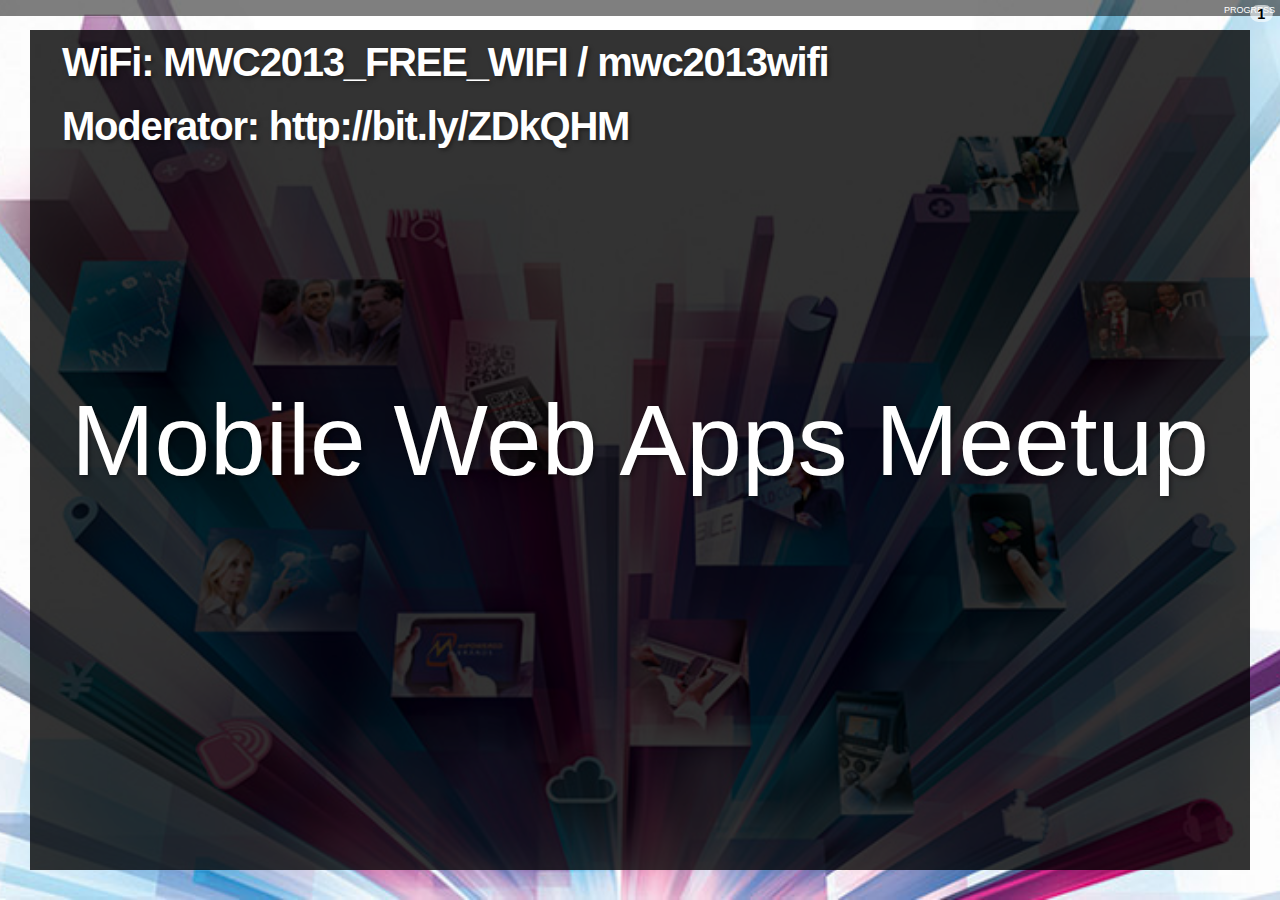
<file: index.html>
<!DOCTYPE html>
<html>
<head>
	<meta charset="utf-8" />
	<meta name="viewport" content="width=device-width, initial-scale=1, maximum-scale=1" />
	<title>CSSS: A brief introduction</title>
	
	<link href="slideshow.css" rel="stylesheet" />
	<link href="theme.css" rel="stylesheet" />
	<link href="talk.css" rel="stylesheet" />
	<script src="prefixfree.min.js"></script>
</head>
<body data-duration="10">

<section>
	<header class="slide">
		<h1>Mobile Web Apps Meetup</h1>
		<p>WiFi: MWC2013_FREE_WIFI / mwc2013wifi</p>
		<p>Moderator: http://bit.ly/ZDkQHM</p>
	</header>
</section>

<section>
	<header class="slide">
		<h2>Chatham House Rules</h2>
		<ul>
			<li>Speak as individuals</li>
			<li>Express views that may not be those of their organisations</li>
			<li>Free discussion</li>
		</ul>
	</header>
</section>

<section>
	<header class="slide">
		<h2>Why are we here?</h2>
		<p>HTML5 ecosystem for mobile and platform convergence</p>
		<ul  class="delayed">
			<li>Fast Canvas </li>    
			<li >Better Audio Support</li>     
			<li>DRM</li>     
			<li>Camera</li>     
			<li>Push Notifications</li>     
			<li>Web GL</li>     
			<li>Microphone</li>
			<li>Packaged Applications</li>
		</ul>
	</header>
</section>

<section>
	<header class="slide">
		<h2>Moderator</h2>
		<p>Google Moderator page can be found <a target="_blank" href="http://www.google.com/moderator/#15/e=1ff966&t=1ff966.40">here</a>.</p>
	</header>
</section>
<footer class="slide" title="The End">
	<h2>Thank you!</h2>
</footer>

<script src="slideshow.js"></script>
<script src="plugins/css-edit.js"></script>
<script src="plugins/css-snippets.js"></script>
<script src="plugins/css-controls.js"></script>
<script src="plugins/code-highlight.js"></script>
<script>
var slideshow = new SlideShow();

var snippets = document.querySelectorAll('.snippet');
for(var i=0; i<snippets.length; i++) {
	new CSSSnippet(snippets[i]);
}

var cssControls = document.querySelectorAll('.css-control');
for(var i=0; i<cssControls.length; i++) {
	new CSSControl(cssControls[i]);
}
</script>
	
</body>
</html>
</file>
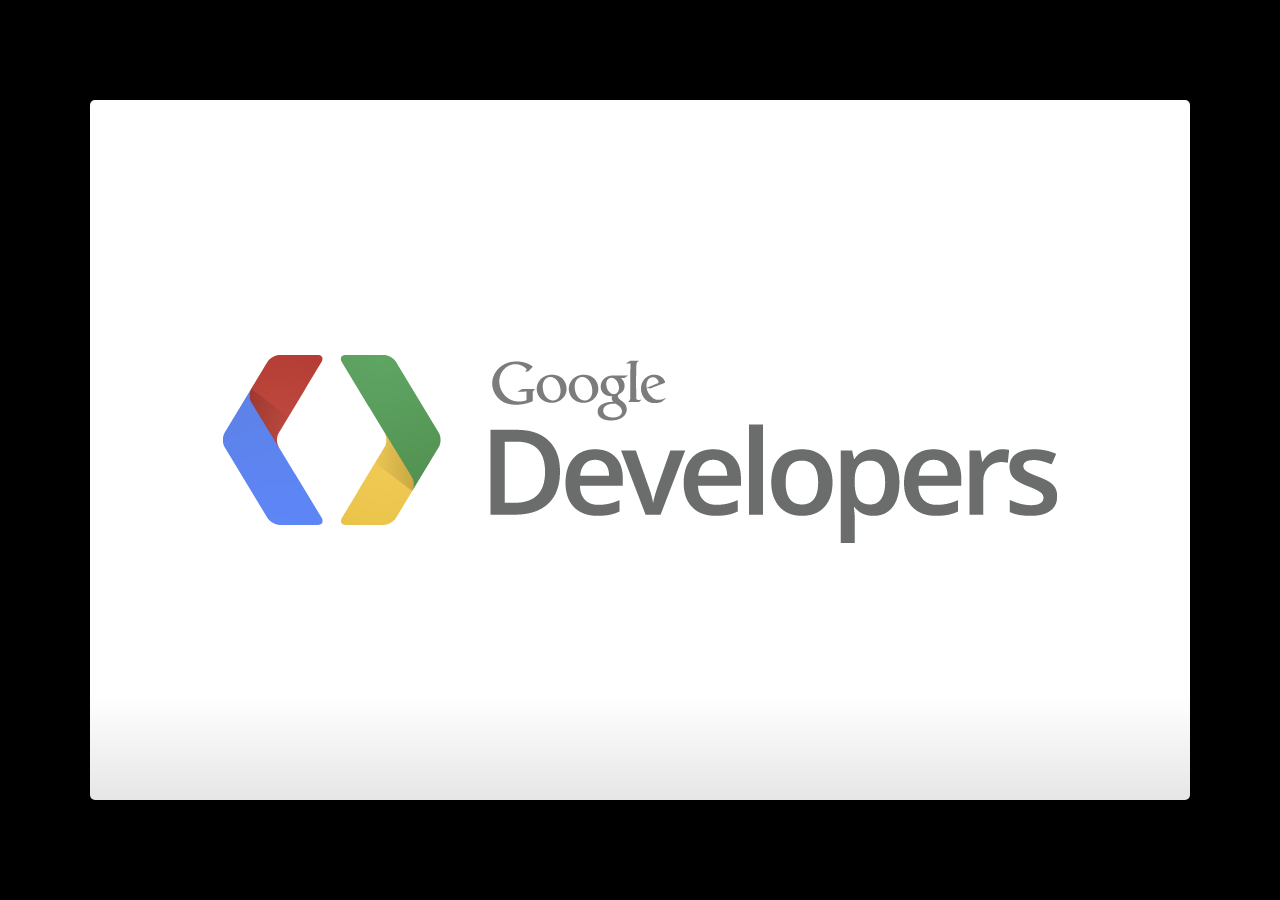
<file: old/slides.html>
<!--
Google IO 2012 HTML5 Slide Template

Authors: Eric Bidelman <ebidel@gmail.com>
         Luke Mahé <lukem@google.com>

URL: https://code.google.com/p/io-2012-slides
-->
<!DOCTYPE html>
<html>
<head>
  <title>Google IO 2012</title>
  <meta charset="utf-8">
  <meta http-equiv="X-UA-Compatible" content="chrome=1">
  <!--<meta name="viewport" content="width=device-width, initial-scale=1.0, minimum-scale=1.0">-->
  <!--<meta name="viewport" content="width=device-width, initial-scale=1.0">-->
  <!--This one seems to work all the time, but really small on ipad-->
  <!--<meta name="viewport" content="initial-scale=0.4">-->
  <meta name="apple-mobile-web-app-capable" content="yes">
  <link rel="stylesheet" media="all" href="theme/css/default.css">
  <link rel="stylesheet" media="only screen and (max-device-width: 480px)" href="theme/css/phone.css">
  <base target="_blank"> <!-- This amazingness opens all links in a new tab. -->
  <script data-main="js/slides" src="js/require-1.0.8.min.js"></script>
</head>
<body style="opacity: 0">

<slides class="layout-widescreen">

  <slide class="logoslide nobackground">
    <article class="flexbox vcenter">
      <span><img src="images/google_developers_logo.png"></span>
    </article>
  </slide>

  <slide class="title-slide segue nobackground">
    <aside class="gdbar"><img src="images/google_developers_icon_128.png"></aside>
    <!-- The content of this hgroup is replaced programmatically through the slide_config.json. -->
    <hgroup class="auto-fadein">
      <h1 data-config-title><!-- populated from slide_config.json --></h1>
      <h2 data-config-subtitle><!-- populated from slide_config.json --></h2>
      <p data-config-presenter><!-- populated from slide_config.json --></p>
    </hgroup>
  </slide>

  <slide>
    <hgroup>
      <h2>Slide with Bullets</h2>
    </hgroup>
    <article>
      <ul>
        <li>Titles are formatted as Open Sans with bold applied and font size is set at 45</li>
        <li>Title capitalization is title case
          <ul>
            <li>Subtitle capitalization is title case</li>
          </ul>
        </li>
        <li>Subtitle capitalization is title case</li>
        <li>Titles and subtitles should never have a period at the end</li>
      </ul>
    </article>
  </slide>

  <slide>
    <hgroup>
      <h2>Slide with Bullets that Build</h2>
      <h3>Subtitle Placeholder</h3>
    </hgroup>
    <article>
      <p>A list where items build:</p>
      <ul class="build">
        <li>Pressing 'h' highlights code snippets</li>
        <li>Pressing 'p' toggles speaker notes (if they're on the current slide)</li>
        <li>Pressing 'f' toggles fullscreen viewing</li>
        <li>Pressing 'w' toggles widescreen</li>
        <li>Pressing 'o' toggles overview mode</li>
        <li>Pressing 'ESC' toggles off these goodies</li>
      </ul>
      <p>Another list, but items fade as they build:</p>
      <ul class="build fade">
        <li>Hover over me!</li>
        <li>Hover over me!</li>
        <li>Hover over me!</li>
      </ul>
    </article>
  </slide>

  <slide>
    <hgroup>
      <h2>Slide with (Smaller Font)</h2>
    </hgroup>
    <article class="smaller">
      <ul>
        <li>All <a href="http://google.com">links</a> open in new tabs.</li>
        <li>To change that this, add <code>target="_self"</code> to the link.</li>
      </ul>
    </article>
  </slide>

  <slide hidden>
    Hidden slides are left out of the presentation.
  </slide>

  <slide>
    <hgroup>
      <h2>Code Slide (with Subtitle Placeholder)</h2>
      <h3>Subtitle Placeholder</h3>
    </hgroup>
    <article>
      <p>Press 'h' to highlight important sections of code (wrapped in <code>&lt;b&gt;</code>).</p>
      <pre class="prettyprint" data-lang="javascript">
&lt;script type='text/javascript'&gt;
  // Say hello world until the user starts questioning
  // the meaningfulness of their existence.
  function helloWorld(world) {
    <b>for (var i = 42; --i &gt;= 0;) {
      alert('Hello ' + String(world));
    }</b>
  }
&lt;/script&gt;
</pre>
    </article>
  </slide>

  <slide>
    <hgroup>
      <h2>Code Slide (Smaller Font)</h2>
    </hgroup>
    <article class="smaller">
      <pre class="prettyprint" data-lang="javascript">
// Say hello world until the user starts questioning
// the meaningfulness of their existence.
function helloWorld(world) {
  for (var i = 42; --i &gt;= 0;) {
    alert('Hello ' + String(world));
  }
}
</pre>
<pre class="prettyprint" data-lang="css">
&lt;style&gt;
  p { color: pink }
  b { color: blue }
&lt;/style&gt;
</pre>
<pre class="prettyprint" data-lang="html">
&lt;!DOCTYPE html>
&lt;html>
&lt;head>
  &lt;title>My Awesome Page&lt;/title>
&lt;/head>
&lt;body>
  &lt;p&gt;Hello world&lt;/p&gt;
&lt;body>
&lt;/html>
</pre>
    </article>
  </slide>

  <slide>
    <aside class="note">
      <section>
        <ul>
          <li>Point I wanted to make #1</li>
          <li>Point I wanted to make #2</li>
          <li>Point I wanted to make #3</li>
          <li>Example <a href="#">link</a> in notes.</li>
        </ul>
        <p><b>Remember to say this tag line!</b></p>
      </section>
    </aside>
    <hgroup>
      <h2>Slide with Speaker Notes</h2>
    </hgroup>
    <article>
      <p>Press 'p' to toggle speaker notes.</p>
    </article>
  </slide>

  <slide>
    <aside class="note">
      <section>
        <ul>
          <li>See this amazing link: <a href="http://www.google.com">link</a>.</li>
        </ul>
        <p><b>Remember to say this tag line!</b></p>
      </section>
    </aside>
    <hgroup>
      <h2>Presenter Mode</h2>
    </hgroup>
    <article>
      <p>Add <code><a href="?presentme=true" target="_self">?presentme=true</a></code> to the URL to enabled presenter mode.
      This setting is sticky, meaning refreshing the page will persist presenter
      mode.</p>
      <p>Hit <code><a href="?presentme=false" target="_self">?presentme=false</a></code> to disable presenter mode.</p>
    </article>
  </slide>

  <slide>
    <hgroup>
      <h2>Slide with Image</h2>
    </hgroup>
    <article>
      <img src="images/chart.png" class="reflect" alt="Description" title="Description">
      <footer class="source">source: place source info here</footer>
    </article>
  </slide>

  <slide>
    <hgroup>
      <h2>Slide with Image (Centered horz/vert)</h2>
    </hgroup>
    <article class="flexbox vcenter">
      <img src="images/barchart.png" alt="Description" title="Description">
      <footer class="source">source: place source info here</footer>
    </article>
  </slide>

  <slide>
    <hgroup>
      <h2>Table Option A</h2>
      <h3>Subtitle Placeholder</h3>
    </hgroup>
    <article>
      <table>
        <tr>
          <th></th><th>Column 1</th><th>Column 2</th><th>Column 3</th><th>Column 4</th>
        </tr>
        <tr>
          <td>Row 1</td><td>placeholder</td><td class="highlight">placeholder</td><td>placeholder</td><td>placeholder</td>
        </tr>
        <tr>
          <td>Row 2</td><td>placeholder</td><td>placeholder</td><td>placeholder</td><td>placeholder</td>
        </tr>
        <tr>
          <td>Row 3</td><td>placeholder</td><td>placeholder</td><td>placeholder</td><td>placeholder</td>
        </tr>
        <tr>
          <td>Row 4</td><td>placeholder</td><td>placeholder</td><td>placeholder</td><td>placeholder</td>
        </tr>
        <tr>
          <td>Row 5</td><td>placeholder</td><td>placeholder</td><td>placeholder</td><td>placeholder</td>
        </tr>
      </table>
    </article>
  </slide>

  <slide>
    <hgroup>
      <h2>Table Option A (Smaller Text)</h2>
      <h3>Subtitle Placeholder</h3>
    </hgroup>
    <article class="smaller">
      <table>
        <tr>
          <th></th><th>Column 1</th><th>Column 2</th><th>Column 3</th><th>Column 4</th>
        </tr>
        <tr>
          <td>Row 1</td><td>placeholder</td><td class="highlight">placeholder</td><td>placeholder</td><td>placeholder</td>
        </tr>
        <tr>
          <td>Row 2</td><td>placeholder</td><td>placeholder</td><td>placeholder</td><td>placeholder</td>
        </tr>
        <tr>
          <td>Row 3</td><td>placeholder</td><td>placeholder</td><td>placeholder</td><td>placeholder</td>
        </tr>
        <tr>
          <td>Row 4</td><td>placeholder</td><td>placeholder</td><td>placeholder</td><td>placeholder</td>
        </tr>
        <tr>
          <td>Row 5</td><td>placeholder</td><td>placeholder</td><td>placeholder</td><td>placeholder</td>
        </tr>
      </table>
    </article>
  </slide>

  <slide>
    <hgroup>
      <h2>Table Option B</h2>
      <h3>Subtitle Placeholder</h3>
    </hgroup>
    <article>
      <table class="rows">
        <tr>
          <th>Header 1</th><td>placeholder</td><td class="highlight">placeholder</td><td>placeholder</td>
        </tr>
        <tr>
          <th>Header 2</th><td>placeholder</td><td>placeholder</td><td>placeholder</td>
        </tr>
        <tr>
          <th>Header 3</th><td>placeholder</td><td>placeholder</td><td>placeholder</td>
        </tr>
        <tr>
          <th>Header 4</th><td>placeholder</td><td>placeholder</td><td>placeholder</td>
        </tr>
        <tr>
          <th>Header 5</th><td>placeholder</td><td>placeholder</td><td>placeholder</td>
        </tr>
      </table>
    </article>
  </slide>

  <slide>
    <hgroup>
      <h2>Slide Styles</h2>
    </hgroup>
    <article class="smaller">
      <div class="columns-2">
        <ul>
          <li class="red">class="red"</li>
          <li class="red2">class="red2"</li>
          <li class="red3">class="red3"</li>
          <li class="blue">class="blue"</li>
          <li class="blue2">class="blue2"</li>
          <li class="blue3">class="blue3"</li>
          <li class="green">class="green"</li>
          <li class="green2">class="green2"</li>
        </ul>
        <ul>
          <li class="green3">class="green3"</li>
          <li class="yellow">class="yellow"</li>
          <li class="yellow2">class="yellow2"</li>
          <li class="yellow3">class="yellow3"</li>
          <li class="gray">class="gray"</li>
          <li class="gray2">class="gray2"</li>
          <li class="gray3">class="gray3"</li>
          <li class="gray4">class="gray4"</li>
        </ul>
      </div>
      <div class="centered" style="margin-top:2em">
        I am centered text with a <button>Button</button> and <button disabled>Disabled</button> button.
      </div>
    </article>
  </slide>

  <slide class="segue dark nobackground">
    <aside class="gdbar"><img src="images/google_developers_icon_128.png"></aside>
    <hgroup class="auto-fadein">
      <h2>Segue Slide</h2>
      <h3>Subtitle Placeholder</h3>
    </hgroup>
  </slide>

  <slide class="fill nobackground" style="background-image: url(images/sky.jpg)">
    <hgroup>
      <h2 class="white">Full Image (with Optional Header)</h2>
    </hgroup>
    <footer class="source white">www.flickr.com/photos/25797459@N06/5438799763/</footer>
  </slide>

  <slide class="segue dark quote nobackground">
    <aside class="gdbar right bottom"><img src="images/google_developers_icon_128.png"></aside>
    <article class="flexbox vleft auto-fadein">
      <q>
        This is an example of quote text.
      </q>
      <div class="author">
        Name<br>
        Company
      </div>
    </article>
  </slide>

  <slide>
    <hgroup>
      <h2>Slide with Iframe</h2>
    </hgroup>
    <article>
      <iframe data-src="http://www.google.com/doodle4google/history.html"></iframe>
    </article>
  </slide>

  <slide>
    <article>
      <iframe data-src="http://www.google.com/doodle4google/history.html"></iframe>
    </article>
  </slide>

  <slide class="thank-you-slide segue nobackground">
    <aside class="gdbar right"><img src="images/google_developers_icon_128.png"></aside>
    <article class="flexbox vleft auto-fadein">
      <h2>&lt;Thank You!&gt;</h2>
      <p>Important contact information goes here.</p>
    </article>
    <p class="auto-fadein" data-config-contact>
      <!-- populated from slide_config.json -->
    </p>
  </slide>

  <slide class="logoslide dark nobackground">
    <article class="flexbox vcenter">
      <span><img src="images/google_developers_logo_white.png"></span>
    </article>
  </slide>

  <slide class="backdrop"></slide>

</slides>

<script>
var _gaq = _gaq || [];
_gaq.push(['_setAccount', 'UA-XXXXXXXX-1']);
_gaq.push(['_trackPageview']);

(function() {
  var ga = document.createElement('script'); ga.type = 'text/javascript'; ga.async = true;
  ga.src = ('https:' == document.location.protocol ? 'https://ssl' : 'http://www') + '.google-analytics.com/ga.js';
  var s = document.getElementsByTagName('script')[0]; s.parentNode.insertBefore(ga, s);
})();
</script>

<!--[if IE]>
  <script src="http://ajax.googleapis.com/ajax/libs/chrome-frame/1/CFInstall.min.js"></script>
  <script>CFInstall.check({mode: 'overlay'});</script>
<![endif]-->
</body>
</html>
</file>
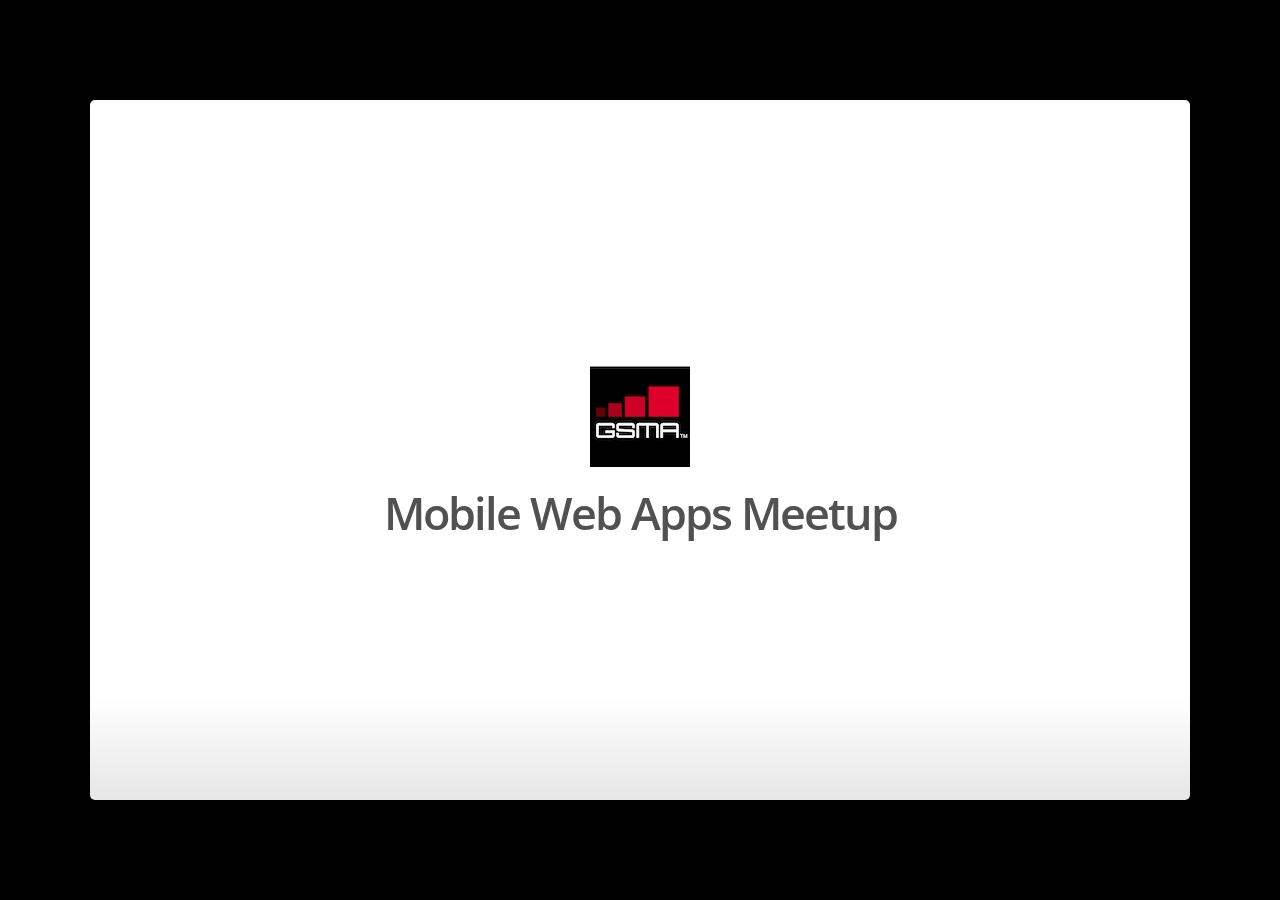
<file: old/template.html>
<!--
Google IO 2012 HTML5 Slide Template

Authors: Eric Bidelman <ebidel@gmail.com>
         Luke Mahé <lukem@google.com>

URL: https://code.google.com/p/io-2012-slides
-->
<!DOCTYPE html>
<html>
<head>
  <title>Google IO 2012</title>
  <meta charset="utf-8">
  <meta http-equiv="X-UA-Compatible" content="chrome=1">
  <!--<meta name="viewport" content="width=device-width, initial-scale=1.0, minimum-scale=1.0">-->
  <!--<meta name="viewport" content="width=device-width, initial-scale=1.0">-->
  <!--This one seems to work all the time, but really small on ipad-->
  <!--<meta name="viewport" content="initial-scale=0.4">-->
  <meta name="apple-mobile-web-app-capable" content="yes">
  <link rel="stylesheet" media="all" href="theme/css/default.css">
  <link rel="stylesheet" media="only screen and (max-device-width: 480px)" href="theme/css/phone.css">
  <base target="_blank"> <!-- This amazingness opens all links in a new tab. -->
  <script data-main="js/slides" src="js/require-1.0.8.min.js"></script>
</head>
<body style="opacity: 0">

<slides class="layout-widescreen">

  <slide class="logoslide nobackground">
    <article style="text-align: center" class="flexbox vcenter">
      <span><img src="images/gsma_logo.jpg"></span>
      <h2 style="margin-top:20px">Mobile Web Apps Meetup</h2>
    </article>
  </slide>

  <slide class="title-slide segue nobackground">
    <aside class="gdbar"><img src="images/gsma_logo.jpg"></aside>
    <!-- The content of this hgroup is replaced programmatically through the slide_config.json. -->
    <hgroup class="auto-fadein">
      <h1 data-config-title><!-- populated from slide_config.json --></h1>
      <h2 data-config-subtitle><!-- populated from slide_config.json --></h2>
      <p data-config-presenter><!-- populated from slide_config.json --></p>
    </hgroup>
  </slide>

  <slide>
    <hgroup>
      <h2>Slide with Bullets</h2>
    </hgroup>
    <article>
      <ul>
        <li>Titles are formatted as Open Sans with bold applied and font size is set at 45</li>
        <li>Title capitalization is title case
          <ul>
            <li>Subtitle capitalization is title case</li>
          </ul>
        </li>
        <li>Subtitle capitalization is title case</li>
        <li>Titles and subtitles should never have a period at the end</li>
      </ul>
    </article>
  </slide>

  <slide>
    <hgroup>
      <h2>Slide with Bullets that Build</h2>
      <h3>Subtitle Placeholder</h3>
    </hgroup>
    <article>
      <p>A list where items build:</p>
      <ul class="build">
        <li>Pressing 'h' highlights code snippets</li>
        <li>Pressing 'p' toggles speaker notes (if they're on the current slide)</li>
        <li>Pressing 'f' toggles fullscreen viewing</li>
        <li>Pressing 'w' toggles widescreen</li>
        <li>Pressing 'o' toggles overview mode</li>
        <li>Pressing 'ESC' toggles off these goodies</li>
      </ul>
      <p>Another list, but items fade as they build:</p>
      <ul class="build fade">
        <li>Hover over me!</li>
        <li>Hover over me!</li>
        <li>Hover over me!</li>
      </ul>
    </article>
  </slide>

  <slide>
    <hgroup>
      <h2>Slide with (Smaller Font)</h2>
    </hgroup>
    <article class="smaller">
      <ul>
        <li>All <a href="http://google.com">links</a> open in new tabs.</li>
        <li>To change that this, add <code>target="_self"</code> to the link.</li>
      </ul>
    </article>
  </slide>

  <slide hidden>
    Hidden slides are left out of the presentation.
  </slide>

  <slide>
    <hgroup>
      <h2>Code Slide (with Subtitle Placeholder)</h2>
      <h3>Subtitle Placeholder</h3>
    </hgroup>
    <article>
      <p>Press 'h' to highlight important sections of code (wrapped in <code>&lt;b&gt;</code>).</p>
      <pre class="prettyprint" data-lang="javascript">
&lt;script type='text/javascript'&gt;
  // Say hello world until the user starts questioning
  // the meaningfulness of their existence.
  function helloWorld(world) {
    <b>for (var i = 42; --i &gt;= 0;) {
      alert('Hello ' + String(world));
    }</b>
  }
&lt;/script&gt;
</pre>
    </article>
  </slide>

  <slide>
    <hgroup>
      <h2>Code Slide (Smaller Font)</h2>
    </hgroup>
    <article class="smaller">
      <pre class="prettyprint" data-lang="javascript">
// Say hello world until the user starts questioning
// the meaningfulness of their existence.
function helloWorld(world) {
  for (var i = 42; --i &gt;= 0;) {
    alert('Hello ' + String(world));
  }
}
</pre>
<pre class="prettyprint" data-lang="css">
&lt;style&gt;
  p { color: pink }
  b { color: blue }
&lt;/style&gt;
</pre>
<pre class="prettyprint" data-lang="html">
&lt;!DOCTYPE html>
&lt;html>
&lt;head>
  &lt;title>My Awesome Page&lt;/title>
&lt;/head>
&lt;body>
  &lt;p&gt;Hello world&lt;/p&gt;
&lt;body>
&lt;/html>
</pre>
    </article>
  </slide>

  <slide>
    <aside class="note">
      <section>
        <ul>
          <li>Point I wanted to make #1</li>
          <li>Point I wanted to make #2</li>
          <li>Point I wanted to make #3</li>
          <li>Example <a href="#">link</a> in notes.</li>
        </ul>
        <p><b>Remember to say this tag line!</b></p>
      </section>
    </aside>
    <hgroup>
      <h2>Slide with Speaker Notes</h2>
    </hgroup>
    <article>
      <p>Press 'p' to toggle speaker notes.</p>
    </article>
  </slide>

  <slide>
    <aside class="note">
      <section>
        <ul>
          <li>See this amazing link: <a href="http://www.google.com">link</a>.</li>
        </ul>
        <p><b>Remember to say this tag line!</b></p>
      </section>
    </aside>
    <hgroup>
      <h2>Presenter Mode</h2>
    </hgroup>
    <article>
      <p>Add <code><a href="?presentme=true" target="_self">?presentme=true</a></code> to the URL to enabled presenter mode.
      This setting is sticky, meaning refreshing the page will persist presenter
      mode.</p>
      <p>Hit <code><a href="?presentme=false" target="_self">?presentme=false</a></code> to disable presenter mode.</p>
    </article>
  </slide>

  <slide>
    <hgroup>
      <h2>Slide with Image</h2>
    </hgroup>
    <article>
      <img src="images/chart.png" class="reflect" alt="Description" title="Description">
      <footer class="source">source: place source info here</footer>
    </article>
  </slide>

  <slide>
    <hgroup>
      <h2>Slide with Image (Centered horz/vert)</h2>
    </hgroup>
    <article class="flexbox vcenter">
      <img src="images/barchart.png" alt="Description" title="Description">
      <footer class="source">source: place source info here</footer>
    </article>
  </slide>

  <slide>
    <hgroup>
      <h2>Table Option A</h2>
      <h3>Subtitle Placeholder</h3>
    </hgroup>
    <article>
      <table>
        <tr>
          <th></th><th>Column 1</th><th>Column 2</th><th>Column 3</th><th>Column 4</th>
        </tr>
        <tr>
          <td>Row 1</td><td>placeholder</td><td class="highlight">placeholder</td><td>placeholder</td><td>placeholder</td>
        </tr>
        <tr>
          <td>Row 2</td><td>placeholder</td><td>placeholder</td><td>placeholder</td><td>placeholder</td>
        </tr>
        <tr>
          <td>Row 3</td><td>placeholder</td><td>placeholder</td><td>placeholder</td><td>placeholder</td>
        </tr>
        <tr>
          <td>Row 4</td><td>placeholder</td><td>placeholder</td><td>placeholder</td><td>placeholder</td>
        </tr>
        <tr>
          <td>Row 5</td><td>placeholder</td><td>placeholder</td><td>placeholder</td><td>placeholder</td>
        </tr>
      </table>
    </article>
  </slide>

  <slide>
    <hgroup>
      <h2>Table Option A (Smaller Text)</h2>
      <h3>Subtitle Placeholder</h3>
    </hgroup>
    <article class="smaller">
      <table>
        <tr>
          <th></th><th>Column 1</th><th>Column 2</th><th>Column 3</th><th>Column 4</th>
        </tr>
        <tr>
          <td>Row 1</td><td>placeholder</td><td class="highlight">placeholder</td><td>placeholder</td><td>placeholder</td>
        </tr>
        <tr>
          <td>Row 2</td><td>placeholder</td><td>placeholder</td><td>placeholder</td><td>placeholder</td>
        </tr>
        <tr>
          <td>Row 3</td><td>placeholder</td><td>placeholder</td><td>placeholder</td><td>placeholder</td>
        </tr>
        <tr>
          <td>Row 4</td><td>placeholder</td><td>placeholder</td><td>placeholder</td><td>placeholder</td>
        </tr>
        <tr>
          <td>Row 5</td><td>placeholder</td><td>placeholder</td><td>placeholder</td><td>placeholder</td>
        </tr>
      </table>
    </article>
  </slide>

  <slide>
    <hgroup>
      <h2>Table Option B</h2>
      <h3>Subtitle Placeholder</h3>
    </hgroup>
    <article>
      <table class="rows">
        <tr>
          <th>Header 1</th><td>placeholder</td><td class="highlight">placeholder</td><td>placeholder</td>
        </tr>
        <tr>
          <th>Header 2</th><td>placeholder</td><td>placeholder</td><td>placeholder</td>
        </tr>
        <tr>
          <th>Header 3</th><td>placeholder</td><td>placeholder</td><td>placeholder</td>
        </tr>
        <tr>
          <th>Header 4</th><td>placeholder</td><td>placeholder</td><td>placeholder</td>
        </tr>
        <tr>
          <th>Header 5</th><td>placeholder</td><td>placeholder</td><td>placeholder</td>
        </tr>
      </table>
    </article>
  </slide>

  <slide>
    <hgroup>
      <h2>Slide Styles</h2>
    </hgroup>
    <article class="smaller">
      <div class="columns-2">
        <ul>
          <li class="red">class="red"</li>
          <li class="red2">class="red2"</li>
          <li class="red3">class="red3"</li>
          <li class="blue">class="blue"</li>
          <li class="blue2">class="blue2"</li>
          <li class="blue3">class="blue3"</li>
          <li class="green">class="green"</li>
          <li class="green2">class="green2"</li>
        </ul>
        <ul>
          <li class="green3">class="green3"</li>
          <li class="yellow">class="yellow"</li>
          <li class="yellow2">class="yellow2"</li>
          <li class="yellow3">class="yellow3"</li>
          <li class="gray">class="gray"</li>
          <li class="gray2">class="gray2"</li>
          <li class="gray3">class="gray3"</li>
          <li class="gray4">class="gray4"</li>
        </ul>
      </div>
      <div class="centered" style="margin-top:2em">
        I am centered text with a <button>Button</button> and <button disabled>Disabled</button> button.
      </div>
    </article>
  </slide>

  <slide class="segue dark nobackground">
    <aside class="gdbar"><img src="images/google_developers_icon_128.png"></aside>
    <hgroup class="auto-fadein">
      <h2>Segue Slide</h2>
      <h3>Subtitle Placeholder</h3>
    </hgroup>
  </slide>

  <slide class="fill nobackground" style="background-image: url(images/sky.jpg)">
    <hgroup>
      <h2 class="white">Full Image (with Optional Header)</h2>
    </hgroup>
    <footer class="source white">www.flickr.com/photos/25797459@N06/5438799763/</footer>
  </slide>

  <slide class="segue dark quote nobackground">
    <aside class="gdbar right bottom"><img src="images/google_developers_icon_128.png"></aside>
    <article class="flexbox vleft auto-fadein">
      <q>
        This is an example of quote text.
      </q>
      <div class="author">
        Name<br>
        Company
      </div>
    </article>
  </slide>

  <slide>
    <hgroup>
      <h2>Slide with Iframe</h2>
    </hgroup>
    <article>
      <iframe data-src="http://www.google.com/doodle4google/history.html"></iframe>
    </article>
  </slide>

  <slide>
    <article>
      <iframe data-src="http://www.google.com/doodle4google/history.html"></iframe>
    </article>
  </slide>

  <slide class="thank-you-slide segue nobackground">
    <aside class="gdbar right"><img src="images/google_developers_icon_128.png"></aside>
    <article class="flexbox vleft auto-fadein">
      <h2>&lt;Thank You!&gt;</h2>
      <p>Important contact information goes here.</p>
    </article>
    <p class="auto-fadein" data-config-contact>
      <!-- populated from slide_config.json -->
    </p>
  </slide>

  <slide class="logoslide dark nobackground">
    <article class="flexbox vcenter">
      <span><img src="images/google_developers_logo_white.png"></span>
    </article>
  </slide>

  <slide class="backdrop"></slide>

</slides>

<script>
var _gaq = _gaq || [];
_gaq.push(['_setAccount', 'UA-XXXXXXXX-1']);
_gaq.push(['_trackPageview']);

(function() {
  var ga = document.createElement('script'); ga.type = 'text/javascript'; ga.async = true;
  ga.src = ('https:' == document.location.protocol ? 'https://ssl' : 'http://www') + '.google-analytics.com/ga.js';
  var s = document.getElementsByTagName('script')[0]; s.parentNode.insertBefore(ga, s);
})();
</script>

<!--[if IE]>
  <script src="http://ajax.googleapis.com/ajax/libs/chrome-frame/1/CFInstall.min.js"></script>
  <script>CFInstall.check({mode: 'overlay'});</script>
<![endif]-->
</body>
</html>
</file>
<file: slideshow.css>
/**
	Basic CSS so that the slideshow script functions as a slideshow
	@author Lea Verou
	@version 1.0
 */

/**
 * "Variables"
 */
.slide,
.delayed,
.delayed-children > * {
	transition:.5s;
	transition-property: transform, opacity, left, top, right, bottom, background;
}
 
/**
 * Styles
 */
 
 html, body {
 	height: 100%;
 }
 
 body {
 	margin: 0;
 }
 
.slide {
	display: none;
	position:absolute;
	top:0;
	right:0;
	bottom:0;
	left:0;
	z-index:1;
	
	font-size:250%;
	line-height:1.6;
}
 
 .slide.previous,
 .slide:target,
 .slide.next {
	display: block;
	visibility: hidden;
	overflow:hidden;
 }
 
 .slide:target {
 	z-index:100;
 	opacity:1;
 	visibility: visible;
 	overflow: visible;
}

/**
	Slide numbers
 */ 
#indicator {
  	position: absolute;
  	top: .05in;
  	right: .5em;
  	z-index: 1010;
  	
  	font-size: .15in;
  	color: white;
  	background: rgba(0,0,0,.25);
  	font-weight: 900;
  	text-shadow: .05em .05em .1em black;
  	text-align: center;
  	padding: .1em .3em 0;
  	min-width: 1.6em;
  	box-sizing: border-box;
  	border-radius: 999px;
}

/* If there's nothing selected, show the first */
.slide:first-child {
	z-index:2;
}

/* Delayed items that are shown incrementally after the slide is */
.delayed,
.delayed-children > * {
	opacity: 0;
}

.delayed.displayed,
.delayed-children > .displayed {
	opacity: .3;
}

.delayed.current,
.delayed-children > .current,
.delayed.displayed.non-dismissable,
.delayed-children > .displayed.non-dismissable, /* non-dismissable name is deprecated */
.delayed.displayed.persistent,
.delayed-children > .displayed.persistent,
.delayed-children.persistent > .displayed {
	opacity: 1;
}

/**
 	On-screen navigation
 */

button.onscreen-nav {
	position: absolute;
	bottom: 1em;
	right: 1em;
	padding: .2em .4em;
	border: 0;
	border-radius: .3em;
	background: rgba(0,0,0,.5);
	color: white;
	text-shadow: 0 -.05em .05em black;
	text-transform: uppercase;
}

/**
	iframe slides
 */
.iframe.slide {
	padding: 0 !important;
	text-align: center;
} 

	.iframe.slide > h1 {
		position: absolute;
		bottom: 0; right: 0; left: 0;
		background: rgba(0,0,0,.5);
		font-size: 100%;
	}
	
		.iframe.slide > h1 > a {
			display: inline-block;
			padding: .2em .5em;
			
			color: white;
			text-align: center;
			text-decoration: none;
			text-shadow: 0 -.05em .05em black;
		}
	
	.slide > iframe:only-of-type {
		position: absolute;
		top: 0;
		left: 0;
		border: 0;
		width: 100%;
		height: 100%;
		margin: 0;
	}

/**
	Show thumbnails
 */

.show-thumbnails {
	overflow-x: hidden;	
} 

.show-thumbnails .slide,
.presenter .slide.next {
	width: 1024px;
	height: 768px;
	box-sizing: border-box;
	
	float: left;
	overflow: hidden;
	position: static;
	opacity: 1;
	margin:-292px -395px;
	cursor: pointer;
	
	transform: scale(.2, .2);
	transition:1s transform;
}

.show-thumbnails.headers-only .slide {
	display: none;
}

.show-thumbnails.headers-only header.slide {
	display: block;
}

.show-thumbnails .slide .delayed,
.presenter .slide:target + .slide .delayed {
	opacity: 1;
}

.show-thumbnails .slide:hover,
.show-thumbnails .slide:target,
.presenter .slide:target + .slide {
	outline: 20px solid rgba(255, 255, 255, .6);
	outline-radius:5px;
	
	box-shadow: 5px 5px 10px black;
}

.show-thumbnails .slide:target {
	outline-color: rgba(255, 255, 255, .3);
}

.show-thumbnails .slide:target:hover {
	outline-color: rgba(255, 255, 255, .9);
}

/* Display titles */
.show-thumbnails .slide[data-title]:after {
	content: attr(data-title);
	position: absolute;
	left: 0;
	right: 0;
	bottom: 0;
	padding: .1em 0;
	background: rgba(0,0,0,.5);
	color: white;
	font-size: 250%;
	text-align: center;
	text-shadow: .05em .05em .1em black;
	transform: none;
}

/* Hide all elements in slide by hitting Ctrl + J or Shift + J */
.hide-elements .slide:target > * {
	opacity: 0;
	transition:.5s;
}

/* Timer */

#timer {
	position:absolute;
	top:0;
	left:0;
	z-index:101;
	width:0%;
	height:16px;
	line-height: 16px;
	padding: 0 5px;
	background:rgba(0,0,0,.5);
	overflow: hidden;
	text-align: right;
	box-sizing: border-box;
	transition: linear;
}

	#timer:before {
		content: 'Progress ';
		text-transform: uppercase;
		color: white;
		font-size: 9px;
	}

#timer.end {
	width: 100%;
}

#timer.end.overtime {
	width: 0%;
	left: auto;
	right: 0;
}

/* Presenter & projector views */

.projector #timer {
	display: none;
}

.presenter-notes {
	display: none;
	position: fixed;
	right: 230px;
	bottom: 0;
	left: 0;
	max-height: 6em;
	overflow: auto;
	padding: .6em 1em;
	font-size: 60%;
	line-height: 1.3;
	font-weight: normal;
	resize:vertical;
	background: rgba(255, 255, 255, .5);
	color: black;
	text-shadow: 0 1px white;
	box-shadow: .1em .1em .3em rgba(0,0,0,.5) inset;
}

.presenter .slide.next {
	position: fixed;
	top: auto;
	right: 0;
	bottom: 0;
	left: auto;
	z-index: 100;
}

.presenter .slide:target > .presenter-notes {
	display: block;
}
</file>
<file: theme.css>
/**
	CSSS basic slideshow theme
	
	@author Lea Verou
	@version 1.0
*/

/**
 * Variables
 */
.slide h2,
section > header.slide > h1 {
	font-family: 'Helvetica Neue', Helvetica, sans-serif;
	font-weight: 100;
}
 
/**
 * Styles
 */

* {
	padding:0;	
	margin:0;
	font:inherit;
	color:inherit;
}

html {
	background: black url(img/mwclogo.jpg) bottom center;
	background-size: cover;
}

body {
	font-family: sans-serif;
}

button {
	padding:.2em .5em;
}

a:hover {
	text-shadow: 0 0 .5em white, 0 0 1em white;
}

select {
	color: black;
}

code, pre, style, textarea, input {
	font-family: Consolas, 'Andale Mono', 'Courier New', monospace;	
	background:rgba(0,0,0,.4);
}

code {
	padding:.2em .2em .1em;
	white-space: nowrap;
	border-radius:.2em;
	border: 1px solid rgba(0,0,0,0.5);
	background: rgba(0,0,0,0.25);
	box-shadow: 0 2px 6px rgba(0,0,0,0.5), inset 0 1px rgba(255,255,255,0.3), inset 0 12px rgba(255,255,255,0.15), inset 0 10px 20px rgba(255,255,255,0.25), inset 0 -15px 30px rgba(0,0,0,0.3);
}

pre, style, textarea {
	padding:.3em .5em;
	margin-left: -.1em;
	border:2px solid rgba(255, 255, 255, .1);
	box-shadow:.1em .1em .5em black inset;
}

	pre > code {
		padding: 0;
		white-space: pre;
		border: 0;
		background: 0;
		box-shadow: none;
	}

textarea {
	width: 100%;
	box-sizing: border-box;
}

strong, b {
	font-weight:bold;	
}

	pre strong {
		text-shadow: 0 0 .6em white;
	}

.slide {
	padding:0 2.5% 2%;
	background: rgba(0,0,0,.5);
	background-clip: padding-box;
	text-shadow:.05em .05em .1em rgba(0,0,0,.4);
	color: white;
	border:30px solid transparent;
}

#indicator {
	background: rgba(255, 255, 255, .6);
	color: black;
	text-shadow: .03em .03em .1em white;
}

	.slide h2 {
		font-family: 'Helvetica Neue', Helvetica, sans-serif;
		font-weight: 100;
		font-size: 1.2in;
	}
	
	.slide p,
	.slide li {
		font-weight: bold;
		letter-spacing: -.03em;
	}
		
	.slide > ul {
		list-style:none;	
	}
	
	.slide ol {
		margin-left:2em;	
	}
		
		.slide > ul ul {
			margin-left:2em;	
			list-style: none;
		}
		
			.slide li li {
				font-size:80%;
			}
			
		.slide li {
			margin:.2em 0;
		}
		
		.slide > ul > li:before {
			content:'\2714';
			color: #a0c12c;
			padding-right: .2em;
		}
		
			.slide li li:before {
				content: '\279C';
				color: #28bcbc;
				padding-right: .2em;
			}
			
section > header.slide {
	background-color: rgba(0,0,0,.8);
}

	section > header.slide > h1 {
		position: absolute;
		top: 50%;
		left: 0;
		right: 0;
		margin-top: -.6em;
		font-size: 250%;
		line-height: 1;
		text-align: center;
	}

.slide .emphasis {
	padding: .4em .5em .3em;
	margin: .3em 0;
	background: #f80;
	background: linear-gradient(#fa0, #f80);
	color: white;
	font-weight: bold;
	letter-spacing: -.05em;
	line-height: .85;
	text-shadow: .05em .05em .1em rgba(0,0,0,.4);
	border-radius: .3em;
	box-shadow:.1em .1em .5em black;
}

.light.slide .emphasis {
	box-shadow:.1em .1em .5em rgba(0,0,0,.4);
}

.slide .emphasis::before {
	content: '\279C';
	color: rgba(255,255,255,.5);
	float: left;	
	width: .75em;
	height: 0;
	padding: .45em 0 .3em;
	margin: -.2em .2em 0 -.25em;
	border: .12em solid;
	text-align: center;
	line-height: 0;
	font-size: 120%;
	font-family: inherit;
	text-shadow: none;
	border-radius:999px;
	transform: rotate(45deg);
}

.attribution {
	background: rgba(0,0,0,.8);
	color: white;
	display: block;
	position: absolute;
	left: 0;
	right: 0;
	bottom: 1em;
	padding: .5em 1em;
	font-size: 30%;
	text-shadow: .05em .05em .1em black;
}

	.attribution a {
		text-decoration: none;
	}
	
	.attribution a::after {
		content:  ' (' attr(href) ')';
	}

/* Syntax highlighting */

.comment {
	color: #999;
}

.string {
	color: yellow;
}

.keyword {
	font-weight: bold;
	color: deeppink;
}

.number, .boolean {
	color: #0cf;
}

.regex {
	color: orange;
}
</file>
<file: talk.css>
#intro {
	background: rgba(0,0,0,.7);
	padding: 0;
	border: 0;
}

#intro h1 {
	width: 60%;
	min-height: 500px;
	margin: 5% auto 0;
}

#intro .attribution {
	font-family: Helvetica, sans-serif;
	font-weight: bold;
	text-align: center;
	font-size: 100%;
	line-height: .3;
	color: rgba(0,0,0,.7);
	text-shadow: none;
	background: url(img/rainbow-wood.jpg) bottom;
	padding:.6em 0 0;
	overflow: hidden;
}


#css-controls-demo label {
	display: block;
}

@media only screen and (-webkit-min-device-pixel-ratio:0) {
/* hack to avoid using the Object element in Safari/WebKit, due to WebKit Bug 27190 */
	object[type="image/svg+xml"] {
		display: none;
	}
	
	#intro h1 {
		background: url(logo.svg) no-repeat center;
		background-size:100% auto;
	}
}
</file>
<file: old/theme/css/phone.css>
/*Smartphones (portrait and landscape) ----------- */
/*@media only screen
and (min-width : 320px)
and (max-width : 480px) {

}*/
/* Smartphones (portrait) ----------- */
/* Styles */
/* line 17, ../scss/phone.scss */
slides > slide {
  /*  width: $slide-width !important;
    height: $slide-height !important;
    margin-left: -$slide-width / 2 !important;
    margin-top: -$slide-height / 2 !important;
  */
  -webkit-transition: none !important;
  -webkit-transition: none !important;
  -moz-transition: none !important;
  -ms-transition: none !important;
  -o-transition: none !important;
  transition: none !important;
}

/* iPhone 4 ----------- */
@media only screen and (-webkit-min-device-pixel-ratio : 1.5), only screen and (min-device-pixel-ratio : 1.5) {
  /* Styles */
}
</file>
<file: old/theme/css/default.css>
/* line 17, ../../../../../../Library/Ruby/Gems/1.8/gems/compass-0.12.1/frameworks/compass/stylesheets/compass/reset/_utilities.scss */
html, body, div, span, applet, object, iframe,
h1, h2, h3, h4, h5, h6, p, blockquote, pre,
a, abbr, acronym, address, big, cite, code,
del, dfn, em, img, ins, kbd, q, s, samp,
small, strike, strong, sub, sup, tt, var,
b, u, i, center,
dl, dt, dd, ol, ul, li,
fieldset, form, label, legend,
table, caption, tbody, tfoot, thead, tr, th, td,
article, aside, canvas, details, embed,
figure, figcaption, footer, header, hgroup,
menu, nav, output, ruby, section, summary,
time, mark, audio, video {
  margin: 0;
  padding: 0;
  border: 0;
  font-size: 100%;
  font: inherit;
  vertical-align: baseline;
}

/* line 20, ../../../../../../Library/Ruby/Gems/1.8/gems/compass-0.12.1/frameworks/compass/stylesheets/compass/reset/_utilities.scss */
body {
  line-height: 1;
}

/* line 22, ../../../../../../Library/Ruby/Gems/1.8/gems/compass-0.12.1/frameworks/compass/stylesheets/compass/reset/_utilities.scss */
ol, ul {
  list-style: none;
}

/* line 24, ../../../../../../Library/Ruby/Gems/1.8/gems/compass-0.12.1/frameworks/compass/stylesheets/compass/reset/_utilities.scss */
table {
  border-collapse: collapse;
  border-spacing: 0;
}

/* line 26, ../../../../../../Library/Ruby/Gems/1.8/gems/compass-0.12.1/frameworks/compass/stylesheets/compass/reset/_utilities.scss */
caption, th, td {
  text-align: left;
  font-weight: normal;
  vertical-align: middle;
}

/* line 28, ../../../../../../Library/Ruby/Gems/1.8/gems/compass-0.12.1/frameworks/compass/stylesheets/compass/reset/_utilities.scss */
q, blockquote {
  quotes: none;
}
/* line 101, ../../../../../../Library/Ruby/Gems/1.8/gems/compass-0.12.1/frameworks/compass/stylesheets/compass/reset/_utilities.scss */
q:before, q:after, blockquote:before, blockquote:after {
  content: "";
  content: none;
}

/* line 30, ../../../../../../Library/Ruby/Gems/1.8/gems/compass-0.12.1/frameworks/compass/stylesheets/compass/reset/_utilities.scss */
a img {
  border: none;
}

/* line 114, ../../../../../../Library/Ruby/Gems/1.8/gems/compass-0.12.1/frameworks/compass/stylesheets/compass/reset/_utilities.scss */
article, aside, details, figcaption, figure, footer, header, hgroup, menu, nav, section, summary {
  display: block;
}

/**
 * Base SlideDeck Styles
 */
/* line 48, ../scss/_base.scss */
html {
  height: 100%;
  overflow: hidden;
}

/* line 53, ../scss/_base.scss */
body {
  margin: 0;
  padding: 0;
  opacity: 0;
  height: 100%;
  min-height: 740px;
  width: 100%;
  overflow: hidden;
  color: #fff;
  -webkit-font-smoothing: antialiased;
  -moz-font-smoothing: antialiased;
  -ms-font-smoothing: antialiased;
  -o-font-smoothing: antialiased;
  -webkit-transition: opacity 800ms ease-in 100ms;
  -moz-transition: opacity 800ms ease-in 100ms;
  -ms-transition: opacity 800ms ease-in 100ms;
  -o-transition: opacity 800ms ease-in 100ms;
  transition: opacity 800ms ease-in 100ms;
}
/* line 69, ../scss/_base.scss */
body.loaded {
  opacity: 1 !important;
}

/* line 74, ../scss/_base.scss */
input, button {
  vertical-align: middle;
}

/* line 78, ../scss/_base.scss */
slides > slide[hidden] {
  display: none !important;
}

/* line 82, ../scss/_base.scss */
slides {
  width: 100%;
  height: 100%;
  position: absolute;
  left: 0;
  top: 0;
  -webkit-transform: translate3d(0, 0, 0);
  -moz-transform: translate3d(0, 0, 0);
  -ms-transform: translate3d(0, 0, 0);
  -o-transform: translate3d(0, 0, 0);
  transform: translate3d(0, 0, 0);
  -webkit-perspective: 1000;
  perspective: 1000;
  -webkit-transform-style: preserve-3d;
  transform-style: preserve-3d;
  -webkit-transition: opacity 800ms ease-in 100ms;
  -moz-transition: opacity 800ms ease-in 100ms;
  -ms-transition: opacity 800ms ease-in 100ms;
  -o-transition: opacity 800ms ease-in 100ms;
  transition: opacity 800ms ease-in 100ms;
}

/* line 94, ../scss/_base.scss */
slides > slide {
  display: block;
  position: absolute;
  overflow: hidden;
  left: 50%;
  top: 50%;
  -webkit-box-sizing: border-box;
  -moz-box-sizing: border-box;
  box-sizing: border-box;
}

/* Slide styles */
/*article.fill iframe {
  position: absolute;
  left: 0;
  top: 0;
  width: 100%;
  height: 100%;

  border: 0;
  margin: 0;

  @include border-radius(10px);

  z-index: -1;
}

slide.fill {
  background-repeat: no-repeat;
  @include background-size(cover);
}

slide.fill img {
  position: absolute;
  left: 0;
  top: 0;
  min-width: 100%;
  min-height: 100%;

  z-index: -1;
}
*/
/**
 * Theme Styles
 */
/* line 58, ../scss/default.scss */
::selection {
  color: white;
  background-color: #ffd14d;
  text-shadow: none;
}

/* line 64, ../scss/default.scss */
::-webkit-scrollbar {
  height: 16px;
  overflow: visible;
  width: 16px;
}

/* line 69, ../scss/default.scss */
::-webkit-scrollbar-thumb {
  background-color: rgba(0, 0, 0, 0.1);
  background-clip: padding-box;
  border: solid transparent;
  min-height: 28px;
  padding: 100px 0 0;
  -webkit-box-shadow: inset 1px 1px 0 rgba(0, 0, 0, 0.1), inset 0 -1px 0 rgba(0, 0, 0, 0.07);
  -moz-box-shadow: inset 1px 1px 0 rgba(0, 0, 0, 0.1), inset 0 -1px 0 rgba(0, 0, 0, 0.07);
  box-shadow: inset 1px 1px 0 rgba(0, 0, 0, 0.1), inset 0 -1px 0 rgba(0, 0, 0, 0.07);
  border-width: 1px 1px 1px 6px;
}

/* line 78, ../scss/default.scss */
::-webkit-scrollbar-thumb:hover {
  background-color: rgba(0, 0, 0, 0.5);
}

/* line 81, ../scss/default.scss */
::-webkit-scrollbar-button {
  height: 0;
  width: 0;
}

/* line 85, ../scss/default.scss */
::-webkit-scrollbar-track {
  background-clip: padding-box;
  border: solid transparent;
  border-width: 0 0 0 4px;
}

/* line 90, ../scss/default.scss */
::-webkit-scrollbar-corner {
  background: transparent;
}

/* line 94, ../scss/default.scss */
body {
  background: black;
}

/* line 98, ../scss/default.scss */
slides > slide {
  display: none;
  font-family: 'Open Sans', Arial, sans-serif;
  font-size: 26px;
  color: #797979;
  width: 900px;
  height: 700px;
  margin-left: -450px;
  margin-top: -350px;
  padding: 40px 60px;
  -webkit-border-radius: 5px;
  -moz-border-radius: 5px;
  -ms-border-radius: 5px;
  -o-border-radius: 5px;
  border-radius: 5px;
  -webkit-transition: all 0.6s ease-in-out;
  -moz-transition: all 0.6s ease-in-out;
  -ms-transition: all 0.6s ease-in-out;
  -o-transition: all 0.6s ease-in-out;
  transition: all 0.6s ease-in-out;
}
/* line 119, ../scss/default.scss */
slides > slide.far-past {
  display: none;
}
/* line 126, ../scss/default.scss */
slides > slide.past {
  display: block;
  opacity: 0;
}
/* line 133, ../scss/default.scss */
slides > slide.current {
  display: block;
  opacity: 1;
}
/* line 139, ../scss/default.scss */
slides > slide.current .auto-fadein {
  opacity: 1;
}
/* line 143, ../scss/default.scss */
slides > slide.current .gdbar {
  -webkit-background-size: 100% 100%;
  -moz-background-size: 100% 100%;
  -o-background-size: 100% 100%;
  background-size: 100% 100%;
}
/* line 148, ../scss/default.scss */
slides > slide.next {
  display: block;
  opacity: 0;
  pointer-events: none;
}
/* line 156, ../scss/default.scss */
slides > slide.far-next {
  display: none;
}
/* line 163, ../scss/default.scss */
slides > slide.dark {
  background: #515151 !important;
}
/* line 171, ../scss/default.scss */
slides > slide:not(.nobackground):before {
  font-size: 12pt;
  content: "#yourhashtag";
  position: absolute;
  bottom: 20px;
  left: 60px;
  background: url(../../images/google_developers_icon_128.png) no-repeat 0 50%;
  -webkit-background-size: 30px 30px;
  -moz-background-size: 30px 30px;
  -o-background-size: 30px 30px;
  background-size: 30px 30px;
  padding-left: 40px;
  height: 30px;
  line-height: 1.9;
}
/* line 183, ../scss/default.scss */
slides > slide:not(.nobackground):after {
  font-size: 12pt;
  content: attr(data-slide-num) "/" attr(data-total-slides);
  position: absolute;
  bottom: 20px;
  right: 60px;
  line-height: 1.9;
}
/* line 194, ../scss/default.scss */
slides > slide.title-slide:after {
  content: '';
  background: url(../../images/mwc_logo.jpg) no-repeat 100% 50%;
  -webkit-background-size: contain;
  -moz-background-size: contain;
  -o-background-size: contain;
  background-size: contain;
  position: absolute;
  bottom: 40px;
  right: 40px;
  width: 100%;
  height: 60px;
}
/* line 206, ../scss/default.scss */
slides > slide.backdrop {
  z-index: -10;
  display: block !important;
  background: -webkit-gradient(linear, 50% 0%, 50% 100%, color-stop(0%, #ffffff), color-stop(85%, #ffffff), color-stop(100%, #e6e6e6));
  background: -webkit-linear-gradient(#ffffff, #ffffff 85%, #e6e6e6);
  background: -moz-linear-gradient(#ffffff, #ffffff 85%, #e6e6e6);
  background: -o-linear-gradient(#ffffff, #ffffff 85%, #e6e6e6);
  background: -ms-linear-gradient(#ffffff, #ffffff 85%, #e6e6e6);
  background: linear-gradient(#ffffff, #ffffff 85%, #e6e6e6);
  background-color: white;
}
/* line 211, ../scss/default.scss */
slides > slide.backdrop:after, slides > slide.backdrop:before {
  display: none;
}
/* line 216, ../scss/default.scss */
slides > slide > hgroup + article {
  margin-top: 45px;
}
/* line 220, ../scss/default.scss */
slides > slide > hgroup + article.flexbox.vcenter, slides > slide > hgroup + article.flexbox.vleft, slides > slide > hgroup + article.flexbox.vright {
  height: 80%;
}
/* line 225, ../scss/default.scss */
slides > slide > hgroup + article p {
  margin-bottom: 1em;
}
/* line 230, ../scss/default.scss */
slides > slide > article:only-child {
  height: 100%;
}
/* line 233, ../scss/default.scss */
slides > slide > article:only-child > iframe {
  height: 98%;
}

/* line 239, ../scss/default.scss */
slides.layout-faux-widescreen > slide {
  padding: 40px 160px;
}

/* line 248, ../scss/default.scss */
slides.layout-widescreen > slide,
slides.layout-faux-widescreen > slide {
  margin-left: -550px;
  width: 1100px;
}
/* line 253, ../scss/default.scss */
slides.layout-widescreen > slide.far-past,
slides.layout-faux-widescreen > slide.far-past {
  display: block;
  display: none;
  -webkit-transform: translate(-2260px);
  -moz-transform: translate(-2260px);
  -ms-transform: translate(-2260px);
  -o-transform: translate(-2260px);
  transform: translate(-2260px);
  -webkit-transform: translate3d(-2260px, 0, 0);
  -moz-transform: translate3d(-2260px, 0, 0);
  -ms-transform: translate3d(-2260px, 0, 0);
  -o-transform: translate3d(-2260px, 0, 0);
  transform: translate3d(-2260px, 0, 0);
}
/* line 260, ../scss/default.scss */
slides.layout-widescreen > slide.past,
slides.layout-faux-widescreen > slide.past {
  display: block;
  opacity: 0;
}
/* line 267, ../scss/default.scss */
slides.layout-widescreen > slide.current,
slides.layout-faux-widescreen > slide.current {
  display: block;
  opacity: 1;
}
/* line 274, ../scss/default.scss */
slides.layout-widescreen > slide.next,
slides.layout-faux-widescreen > slide.next {
  display: block;
  opacity: 0;
  pointer-events: none;
}
/* line 282, ../scss/default.scss */
slides.layout-widescreen > slide.far-next,
slides.layout-faux-widescreen > slide.far-next {
  display: block;
  display: none;
  -webkit-transform: translate(2260px);
  -moz-transform: translate(2260px);
  -ms-transform: translate(2260px);
  -o-transform: translate(2260px);
  transform: translate(2260px);
  -webkit-transform: translate3d(2260px, 0, 0);
  -moz-transform: translate3d(2260px, 0, 0);
  -ms-transform: translate3d(2260px, 0, 0);
  -o-transform: translate3d(2260px, 0, 0);
  transform: translate3d(2260px, 0, 0);
}
/* line 289, ../scss/default.scss */
slides.layout-widescreen #prev-slide-area,
slides.layout-faux-widescreen #prev-slide-area {
  margin-left: -650px;
}
/* line 293, ../scss/default.scss */
slides.layout-widescreen #next-slide-area,
slides.layout-faux-widescreen #next-slide-area {
  margin-left: 550px;
}

/* line 298, ../scss/default.scss */
b {
  font-weight: 600;
}

/* line 302, ../scss/default.scss */
a {
  color: #2a7cdf;
  text-decoration: none;
  border-bottom: 1px solid rgba(42, 124, 223, 0.5);
}
/* line 307, ../scss/default.scss */
a:hover {
  color: black !important;
}

/* line 312, ../scss/default.scss */
h1, h2, h3 {
  font-weight: 600;
}

/* line 316, ../scss/default.scss */
h2 {
  font-size: 45px;
  line-height: 45px;
  letter-spacing: -2px;
  color: #515151;
}

/* line 323, ../scss/default.scss */
h3 {
  font-size: 30px;
  letter-spacing: -1px;
  line-height: 2;
  font-weight: inherit;
  color: #797979;
}

/* line 331, ../scss/default.scss */
ul {
  margin-left: 1.2em;
  margin-bottom: 1em;
  position: relative;
}
/* line 336, ../scss/default.scss */
ul li {
  margin-bottom: 0.5em;
}
/* line 339, ../scss/default.scss */
ul li ul {
  margin-left: 2em;
  margin-bottom: 0;
}
/* line 343, ../scss/default.scss */
ul li ul li:before {
  content: '-';
  font-weight: 600;
}
/* line 350, ../scss/default.scss */
ul > li:before {
  content: '·';
  margin-left: -1em;
  position: absolute;
  font-weight: 600;
}
/* line 357, ../scss/default.scss */
ul ul {
  margin-top: .5em;
}

/* line 364, ../scss/default.scss */
.highlight-code slide.current pre > * {
  opacity: 0.25;
  -webkit-transition: opacity 0.5s ease-in;
  -moz-transition: opacity 0.5s ease-in;
  -ms-transition: opacity 0.5s ease-in;
  -o-transition: opacity 0.5s ease-in;
  transition: opacity 0.5s ease-in;
}
/* line 368, ../scss/default.scss */
.highlight-code slide.current b {
  opacity: 1;
}

/* line 373, ../scss/default.scss */
pre {
  font-family: 'Source Code Pro', 'Courier New', monospace;
  font-size: 20px;
  line-height: 28px;
  padding: 10px 0 10px 60px;
  letter-spacing: -1px;
  margin-bottom: 20px;
  width: 106%;
  background-color: #e6e6e6;
  left: -60px;
  position: relative;
  -webkit-box-sizing: border-box;
  -moz-box-sizing: border-box;
  box-sizing: border-box;
  /*overflow: hidden;*/
}
/* line 387, ../scss/default.scss */
pre[data-lang]:after {
  content: attr(data-lang);
  background-color: #a9a9a9;
  right: 0;
  top: 0;
  position: absolute;
  font-size: 16pt;
  color: white;
  padding: 2px 25px;
  text-transform: uppercase;
}

/* line 400, ../scss/default.scss */
pre[data-lang="go"] {
  color: #333;
}

/* line 404, ../scss/default.scss */
code {
  font-size: 95%;
  font-family: 'Source Code Pro', 'Courier New', monospace;
  color: black;
}

/* line 410, ../scss/default.scss */
iframe {
  width: 100%;
  height: 530px;
  background: white;
  border: 1px solid #e6e6e6;
  -webkit-box-sizing: border-box;
  -moz-box-sizing: border-box;
  box-sizing: border-box;
}

/* line 418, ../scss/default.scss */
dt {
  font-weight: bold;
}

/* line 422, ../scss/default.scss */
button {
  display: inline-block;
  background: -webkit-gradient(linear, 50% 0%, 50% 100%, color-stop(40%, #f9f9f9), color-stop(70%, #e3e3e3));
  background: -webkit-linear-gradient(#f9f9f9 40%, #e3e3e3 70%);
  background: -moz-linear-gradient(#f9f9f9 40%, #e3e3e3 70%);
  background: -o-linear-gradient(#f9f9f9 40%, #e3e3e3 70%);
  background: -ms-linear-gradient(#f9f9f9 40%, #e3e3e3 70%);
  background: linear-gradient(#f9f9f9 40%, #e3e3e3 70%);
  border: 1px solid #a9a9a9;
  -webkit-border-radius: 3px;
  -moz-border-radius: 3px;
  -ms-border-radius: 3px;
  -o-border-radius: 3px;
  border-radius: 3px;
  padding: 5px 8px;
  outline: none;
  white-space: nowrap;
  -webkit-user-select: none;
  -moz-user-select: none;
  user-select: none;
  cursor: pointer;
  text-shadow: 1px 1px white;
  font-size: 10pt;
}

/* line 436, ../scss/default.scss */
button:not(:disabled):hover {
  border-color: #515151;
}

/* line 440, ../scss/default.scss */
button:not(:disabled):active {
  background: -webkit-gradient(linear, 50% 0%, 50% 100%, color-stop(40%, #e3e3e3), color-stop(70%, #f9f9f9));
  background: -webkit-linear-gradient(#e3e3e3 40%, #f9f9f9 70%);
  background: -moz-linear-gradient(#e3e3e3 40%, #f9f9f9 70%);
  background: -o-linear-gradient(#e3e3e3 40%, #f9f9f9 70%);
  background: -ms-linear-gradient(#e3e3e3 40%, #f9f9f9 70%);
  background: linear-gradient(#e3e3e3 40%, #f9f9f9 70%);
}

/* line 444, ../scss/default.scss */
:disabled {
  color: #a9a9a9;
}

/* line 448, ../scss/default.scss */
.blue {
  color: #4387fd;
}

/* line 451, ../scss/default.scss */
.blue2 {
  color: #3c8ef3;
}

/* line 454, ../scss/default.scss */
.blue3 {
  color: #2a7cdf;
}

/* line 457, ../scss/default.scss */
.yellow {
  color: #ffd14d;
}

/* line 460, ../scss/default.scss */
.yellow2 {
  color: #f9cc46;
}

/* line 463, ../scss/default.scss */
.yellow3 {
  color: #f6c000;
}

/* line 466, ../scss/default.scss */
.green {
  color: #0da861;
}

/* line 469, ../scss/default.scss */
.green2 {
  color: #00a86d;
}

/* line 472, ../scss/default.scss */
.green3 {
  color: #009f5d;
}

/* line 475, ../scss/default.scss */
.red {
  color: #f44a3f;
}

/* line 478, ../scss/default.scss */
.red2 {
  color: #e0543e;
}

/* line 481, ../scss/default.scss */
.red3 {
  color: #d94d3a;
}

/* line 484, ../scss/default.scss */
.gray {
  color: #e6e6e6;
}

/* line 487, ../scss/default.scss */
.gray2 {
  color: #a9a9a9;
}

/* line 490, ../scss/default.scss */
.gray3 {
  color: #797979;
}

/* line 493, ../scss/default.scss */
.gray4 {
  color: #515151;
}

/* line 497, ../scss/default.scss */
.white {
  color: white !important;
}

/* line 500, ../scss/default.scss */
.black {
  color: black !important;
}

/* line 504, ../scss/default.scss */
.columns-2 {
  -webkit-column-count: 2;
  -moz-column-count: 2;
  -o-column-count: 2;
  column-count: 2;
}

/* line 508, ../scss/default.scss */
table {
  width: 100%;
  border-collapse: -moz-initial;
  border-collapse: initial;
  border-spacing: 2px;
  border-bottom: 1px solid #797979;
}
/* line 515, ../scss/default.scss */
table tr > td:first-child, table th {
  font-weight: 600;
  color: #515151;
}
/* line 520, ../scss/default.scss */
table tr:nth-child(odd) {
  background-color: #e6e6e6;
}
/* line 524, ../scss/default.scss */
table th {
  color: white;
  font-size: 18px;
  background: -webkit-gradient(linear, 50% 0%, 50% 100%, color-stop(40%, #4387fd), color-stop(80%, #2a7cdf)) no-repeat;
  background: -webkit-linear-gradient(top, #4387fd 40%, #2a7cdf 80%) no-repeat;
  background: -moz-linear-gradient(top, #4387fd 40%, #2a7cdf 80%) no-repeat;
  background: -o-linear-gradient(top, #4387fd 40%, #2a7cdf 80%) no-repeat;
  background: -ms-linear-gradient(top, #4387fd 40%, #2a7cdf 80%) no-repeat;
  background: linear-gradient(top, #4387fd 40%, #2a7cdf 80%) no-repeat;
}
/* line 530, ../scss/default.scss */
table td, table th {
  font-size: 18px;
  padding: 1em 0.5em;
}
/* line 535, ../scss/default.scss */
table td.highlight {
  color: #515151;
  background: -webkit-gradient(linear, 50% 0%, 50% 100%, color-stop(40%, #ffd14d), color-stop(80%, #f6c000)) no-repeat;
  background: -webkit-linear-gradient(top, #ffd14d 40%, #f6c000 80%) no-repeat;
  background: -moz-linear-gradient(top, #ffd14d 40%, #f6c000 80%) no-repeat;
  background: -o-linear-gradient(top, #ffd14d 40%, #f6c000 80%) no-repeat;
  background: -ms-linear-gradient(top, #ffd14d 40%, #f6c000 80%) no-repeat;
  background: linear-gradient(top, #ffd14d 40%, #f6c000 80%) no-repeat;
}
/* line 540, ../scss/default.scss */
table.rows {
  border-bottom: none;
  border-right: 1px solid #797979;
}

/* line 546, ../scss/default.scss */
q {
  font-size: 45px;
  line-height: 72px;
}
/* line 550, ../scss/default.scss */
q:before {
  content: '“';
  position: absolute;
  margin-left: -0.5em;
}
/* line 555, ../scss/default.scss */
q:after {
  content: '”';
  position: absolute;
  margin-left: 0.1em;
}

/* line 562, ../scss/default.scss */
slide.fill {
  background-repeat: no-repeat;
  -webkit-border-radius: 5px;
  -moz-border-radius: 5px;
  -ms-border-radius: 5px;
  -o-border-radius: 5px;
  border-radius: 5px;
  -webkit-background-size: cover;
  -moz-background-size: cover;
  -o-background-size: cover;
  background-size: cover;
}

/* Size variants */
/* line 571, ../scss/default.scss */
article.smaller p, article.smaller ul {
  font-size: 20px;
  line-height: 24px;
  letter-spacing: 0;
}
/* line 577, ../scss/default.scss */
article.smaller table td, article.smaller table th {
  font-size: 14px;
}
/* line 581, ../scss/default.scss */
article.smaller pre {
  font-size: 15px;
  line-height: 20px;
  letter-spacing: 0;
}
/* line 586, ../scss/default.scss */
article.smaller q {
  font-size: 40px;
  line-height: 48px;
}
/* line 590, ../scss/default.scss */
article.smaller q:before, article.smaller q:after {
  font-size: 60px;
}

/* Builds */
/* line 599, ../scss/default.scss */
.build > * {
  -webkit-transition: opacity 0.5s ease-in-out 0.2s;
  -moz-transition: opacity 0.5s ease-in-out 0.2s;
  -ms-transition: opacity 0.5s ease-in-out 0.2s;
  -o-transition: opacity 0.5s ease-in-out 0.2s;
  transition: opacity 0.5s ease-in-out 0.2s;
}
/* line 603, ../scss/default.scss */
.build .to-build {
  opacity: 0;
}
/* line 607, ../scss/default.scss */
.build .build-fade {
  opacity: 0.3;
}
/* line 610, ../scss/default.scss */
.build .build-fade:hover {
  opacity: 1.0;
}

/* line 617, ../scss/default.scss */
.popup .next .build .to-build {
  opacity: 1;
}
/* line 621, ../scss/default.scss */
.popup .next .build .build-fade {
  opacity: 1;
}

/* Pretty print */
/* line 629, ../scss/default.scss */
.prettyprint .str,
.prettyprint .atv {
  /* a markup attribute value */
  color: #009f5d;
}

/* line 633, ../scss/default.scss */
.prettyprint .kwd,
.prettyprint .tag {
  /* a markup tag name */
  color: #0066cc;
}

/* line 636, ../scss/default.scss */
.prettyprint .com {
  /* a comment */
  color: #797979;
  font-style: italic;
}

/* line 640, ../scss/default.scss */
.prettyprint .lit {
  /* a literal value */
  color: #7f0000;
}

/* line 645, ../scss/default.scss */
.prettyprint .pun,
.prettyprint .opn,
.prettyprint .clo {
  color: #515151;
}

/* line 651, ../scss/default.scss */
.prettyprint .typ,
.prettyprint .atn,
.prettyprint .dec,
.prettyprint .var {
  /* a declaration; a variable name */
  color: #d94d3a;
}

/* line 654, ../scss/default.scss */
.prettyprint .pln {
  color: #515151;
}

/* line 658, ../scss/default.scss */
.note {
  position: absolute;
  z-index: 100;
  width: 100%;
  height: 100%;
  top: 0;
  left: 0;
  padding: 1em;
  background: rgba(0, 0, 0, 0.3);
  opacity: 0;
  pointer-events: none;
  display: -webkit-box !important;
  display: -moz-box !important;
  display: -ms-box !important;
  display: -o-box !important;
  display: box !important;
  -webkit-box-orient: vertical;
  -moz-box-orient: vertical;
  -ms-box-orient: vertical;
  box-orient: vertical;
  -webkit-box-align: center;
  -moz-box-align: center;
  -ms-box-align: center;
  box-align: center;
  -webkit-box-pack: center;
  -moz-box-pack: center;
  -ms-box-pack: center;
  box-pack: center;
  -webkit-border-radius: 5px;
  -moz-border-radius: 5px;
  -ms-border-radius: 5px;
  -o-border-radius: 5px;
  border-radius: 5px;
  -webkit-box-sizing: border-box;
  -moz-box-sizing: border-box;
  box-sizing: border-box;
  -webkit-transform: translateY(350px);
  -moz-transform: translateY(350px);
  -ms-transform: translateY(350px);
  -o-transform: translateY(350px);
  transform: translateY(350px);
  -webkit-transition: all 0.4s ease-in-out;
  -moz-transition: all 0.4s ease-in-out;
  -ms-transition: all 0.4s ease-in-out;
  -o-transition: all 0.4s ease-in-out;
  transition: all 0.4s ease-in-out;
}
/* line 676, ../scss/default.scss */
.note > section {
  background: #fff;
  -webkit-border-radius: 5px;
  -moz-border-radius: 5px;
  -ms-border-radius: 5px;
  -o-border-radius: 5px;
  border-radius: 5px;
  -webkit-box-shadow: 0 0 10px #797979;
  -moz-box-shadow: 0 0 10px #797979;
  box-shadow: 0 0 10px #797979;
  width: 60%;
  padding: 2em;
}

/* line 693, ../scss/default.scss */
.with-notes.popup slides.layout-widescreen slide.next,
.with-notes.popup slides.layout-faux-widescreen slide.next {
  -webkit-transform: translate3d(690px, 80px, 0) scale(0.35);
  -moz-transform: translate3d(690px, 80px, 0) scale(0.35);
  -ms-transform: translate3d(690px, 80px, 0) scale(0.35);
  -o-transform: translate3d(690px, 80px, 0) scale(0.35);
  transform: translate3d(690px, 80px, 0) scale(0.35);
}
/* line 696, ../scss/default.scss */
.with-notes.popup slides.layout-widescreen slide .note,
.with-notes.popup slides.layout-faux-widescreen slide .note {
  -webkit-transform: translate3d(300px, 800px, 0) scale(1.5);
  -moz-transform: translate3d(300px, 800px, 0) scale(1.5);
  -ms-transform: translate3d(300px, 800px, 0) scale(1.5);
  -o-transform: translate3d(300px, 800px, 0) scale(1.5);
  transform: translate3d(300px, 800px, 0) scale(1.5);
}
/* line 702, ../scss/default.scss */
.with-notes.popup slide {
  overflow: visible;
  background: white;
  -webkit-transition: none;
  -moz-transition: none;
  -ms-transition: none;
  -o-transition: none;
  transition: none;
  pointer-events: none;
  -webkit-transform-origin: 0 0;
  -moz-transform-origin: 0 0;
  -ms-transform-origin: 0 0;
  -o-transform-origin: 0 0;
  transform-origin: 0 0;
}
/* line 709, ../scss/default.scss */
.with-notes.popup slide:not(.backdrop) {
  -webkit-transform: scale(0.6) translate3d(0.5em, 0.5em, 0);
  -moz-transform: scale(0.6) translate3d(0.5em, 0.5em, 0);
  -ms-transform: scale(0.6) translate3d(0.5em, 0.5em, 0);
  -o-transform: scale(0.6) translate3d(0.5em, 0.5em, 0);
  transform: scale(0.6) translate3d(0.5em, 0.5em, 0);
  -webkit-box-shadow: 0 0 10px #797979;
  -moz-box-shadow: 0 0 10px #797979;
  box-shadow: 0 0 10px #797979;
}
/* line 714, ../scss/default.scss */
.with-notes.popup slide.backdrop {
  background-image: -webkit-gradient(radial, 50% 50%, 0, 50% 50%, 600, color-stop(0%, #b1dfff), color-stop(100%, #4387fd));
  background-image: -webkit-radial-gradient(50% 50%, #b1dfff 0%, #4387fd 600px);
  background-image: -moz-radial-gradient(50% 50%, #b1dfff 0%, #4387fd 600px);
  background-image: -o-radial-gradient(50% 50%, #b1dfff 0%, #4387fd 600px);
  background-image: -ms-radial-gradient(50% 50%, #b1dfff 0%, #4387fd 600px);
  background-image: radial-gradient(50% 50%, #b1dfff 0%, #4387fd 600px);
}
/* line 720, ../scss/default.scss */
.with-notes.popup slide.next {
  -webkit-transform: translate3d(570px, 80px, 0) scale(0.35);
  -moz-transform: translate3d(570px, 80px, 0) scale(0.35);
  -ms-transform: translate3d(570px, 80px, 0) scale(0.35);
  -o-transform: translate3d(570px, 80px, 0) scale(0.35);
  transform: translate3d(570px, 80px, 0) scale(0.35);
  opacity: 1 !important;
}
/* line 724, ../scss/default.scss */
.with-notes.popup slide.next .note {
  display: none !important;
}
/* line 730, ../scss/default.scss */
.with-notes.popup .note {
  width: 109%;
  height: 260px;
  background: #e6e6e6;
  padding: 0;
  -webkit-box-shadow: 0 0 10px #797979;
  -moz-box-shadow: 0 0 10px #797979;
  box-shadow: 0 0 10px #797979;
  -webkit-transform: translate3d(250px, 800px, 0) scale(1.5);
  -moz-transform: translate3d(250px, 800px, 0) scale(1.5);
  -ms-transform: translate3d(250px, 800px, 0) scale(1.5);
  -o-transform: translate3d(250px, 800px, 0) scale(1.5);
  transform: translate3d(250px, 800px, 0) scale(1.5);
  -webkit-transition: opacity 400ms ease-in-out;
  -moz-transition: opacity 400ms ease-in-out;
  -ms-transition: opacity 400ms ease-in-out;
  -o-transition: opacity 400ms ease-in-out;
  transition: opacity 400ms ease-in-out;
}
/* line 741, ../scss/default.scss */
.with-notes.popup .note > section {
  background: #fff;
  -webkit-border-radius: 5px;
  -moz-border-radius: 5px;
  -ms-border-radius: 5px;
  -o-border-radius: 5px;
  border-radius: 5px;
  height: 100%;
  width: 100%;
  -webkit-box-sizing: border-box;
  -moz-box-sizing: border-box;
  box-sizing: border-box;
  -webkit-box-shadow: none;
  -moz-box-shadow: none;
  box-shadow: none;
  overflow: auto;
  padding: 1em;
}
/* line 754, ../scss/default.scss */
.with-notes .note {
  opacity: 1;
  -webkit-transform: translateY(0);
  -moz-transform: translateY(0);
  -ms-transform: translateY(0);
  -o-transform: translateY(0);
  transform: translateY(0);
  pointer-events: auto;
}

/* line 761, ../scss/default.scss */
.source {
  font-size: 14px;
  color: #a9a9a9;
  position: absolute;
  bottom: 70px;
  left: 60px;
}

/* line 769, ../scss/default.scss */
.centered {
  text-align: center;
}

/* line 773, ../scss/default.scss */
.reflect {
  -webkit-box-reflect: below 3px -webkit-linear-gradient(rgba(255, 255, 255, 0) 85%, white 150%);
  -moz-box-reflect: below 3px -moz-linear-gradient(rgba(255, 255, 255, 0) 85%, white 150%);
  -o-box-reflect: below 3px -o-linear-gradient(rgba(255, 255, 255, 0) 85%, white 150%);
  -ms-box-reflect: below 3px -ms-linear-gradient(rgba(255, 255, 255, 0) 85%, white 150%);
  box-reflect: below 3px linear-gradient(rgba(255, 255, 255, 0) 85%, #ffffff 150%);
}

/* line 781, ../scss/default.scss */
.flexbox {
  display: -webkit-box !important;
  display: -moz-box !important;
  display: -ms-box !important;
  display: -o-box !important;
  display: box !important;
}

/* line 785, ../scss/default.scss */
.flexbox.vcenter {
  -webkit-box-orient: vertical;
  -moz-box-orient: vertical;
  -ms-box-orient: vertical;
  box-orient: vertical;
  -webkit-box-align: center;
  -moz-box-align: center;
  -ms-box-align: center;
  box-align: center;
  -webkit-box-pack: center;
  -moz-box-pack: center;
  -ms-box-pack: center;
  box-pack: center;
  height: 100%;
  width: 100%;
}

/* line 791, ../scss/default.scss */
.flexbox.vleft {
  -webkit-box-orient: vertical;
  -moz-box-orient: vertical;
  -ms-box-orient: vertical;
  box-orient: vertical;
  -webkit-box-align: left;
  -moz-box-align: left;
  -ms-box-align: left;
  box-align: left;
  -webkit-box-pack: center;
  -moz-box-pack: center;
  -ms-box-pack: center;
  box-pack: center;
  height: 100%;
  width: 100%;
}

/* line 797, ../scss/default.scss */
.flexbox.vright {
  -webkit-box-orient: vertical;
  -moz-box-orient: vertical;
  -ms-box-orient: vertical;
  box-orient: vertical;
  -webkit-box-align: end;
  -moz-box-align: end;
  -ms-box-align: end;
  box-align: end;
  -webkit-box-pack: center;
  -moz-box-pack: center;
  -ms-box-pack: center;
  box-pack: center;
  height: 100%;
  width: 100%;
}

/* line 803, ../scss/default.scss */
.auto-fadein {
  -webkit-transition: opacity 0.6s ease-in 1s;
  -moz-transition: opacity 0.6s ease-in 1s;
  -ms-transition: opacity 0.6s ease-in 1s;
  -o-transition: opacity 0.6s ease-in 1s;
  transition: opacity 0.6s ease-in 1s;
  opacity: 0;
}

/* Clickable/tappable areas */
/* line 809, ../scss/default.scss */
.slide-area {
  z-index: 1000;
  position: absolute;
  left: 0;
  top: 0;
  width: 100px;
  height: 700px;
  left: 50%;
  top: 50%;
  cursor: pointer;
  margin-top: -350px;
}

/* line 826, ../scss/default.scss */
#prev-slide-area {
  margin-left: -550px;
}

/* line 831, ../scss/default.scss */
#next-slide-area {
  margin-left: 450px;
}

/* ===== SLIDE CONTENT ===== */
/* line 845, ../scss/default.scss */
.segue {
  padding: 60px 120px;
}
/* line 848, ../scss/default.scss */
.segue h2 {
  color: #e6e6e6;
  font-size: 60px;
}
/* line 852, ../scss/default.scss */
.segue h3 {
  color: #e6e6e6;
  line-height: 2.8;
}
/* line 856, ../scss/default.scss */
.segue hgroup {
  position: absolute;
  bottom: 225px;
}

/* line 862, ../scss/default.scss */
.thank-you-slide {
  background: #4387fd !important;
  color: white;
}
/* line 866, ../scss/default.scss */
.thank-you-slide h2 {
  font-size: 60px;
  color: inherit;
}
/* line 871, ../scss/default.scss */
.thank-you-slide article > p {
  margin-top: 2em;
  font-size: 20pt;
}
/* line 876, ../scss/default.scss */
.thank-you-slide > p {
  position: absolute;
  bottom: 80px;
  font-size: 24pt;
  line-height: 1.3;
}

/* line 884, ../scss/default.scss */
aside.gdbar {
  height: 97px;
  width: 150px;
  position: absolute;
  left: -1px;
  /* Better to transition only on background-size, but not sure how to do that with the mixin. */
}
/* line 895, ../scss/default.scss */
aside.gdbar.right {
  right: 0;
  left: -moz-initial;
  left: initial;
  top: 254px;
  /* 96 is height of gray icon bar */
  -webkit-transform: rotateZ(180deg);
  -moz-transform: rotateZ(180deg);
  -ms-transform: rotateZ(180deg);
  -o-transform: rotateZ(180deg);
  transform: rotateZ(180deg);
}
/* line 902, ../scss/default.scss */
aside.gdbar.right img {
  -webkit-transform: rotateZ(180deg);
  -moz-transform: rotateZ(180deg);
  -ms-transform: rotateZ(180deg);
  -o-transform: rotateZ(180deg);
  transform: rotateZ(180deg);
}
/* line 907, ../scss/default.scss */
aside.gdbar.bottom {
  top: -moz-initial;
  top: initial;
  bottom: 60px;
}
/* line 913, ../scss/default.scss */
aside.gdbar img {
  height: 80px;
  position: absolute;
  right: 0;
  margin: 8px 15px;
}

/* line 924, ../scss/default.scss */
.title-slide hgroup {
  bottom: 100px;
}
/* line 927, ../scss/default.scss */
.title-slide hgroup h1 {
  font-size: 65px;
  line-height: 1.4;
  letter-spacing: -3px;
  color: #515151;
}
/* line 934, ../scss/default.scss */
.title-slide hgroup h2 {
  font-size: 34px;
  color: #a9a9a9;
  font-weight: inherit;
}
/* line 940, ../scss/default.scss */
.title-slide hgroup p {
  font-size: 20px;
  color: #797979;
  line-height: 1.3;
  margin-top: 2em;
}

/* line 949, ../scss/default.scss */
.quote {
  color: #e6e6e6;
}
/* line 952, ../scss/default.scss */
.quote .author {
  font-size: 24px;
  position: absolute;
  bottom: 80px;
  line-height: 1.4;
}

/* line 961, ../scss/default.scss */
[data-config-contact] a {
  color: white;
  border-bottom: none;
}
/* line 965, ../scss/default.scss */
[data-config-contact] span {
  width: 115px;
  display: inline-block;
}

/* line 974, ../scss/default.scss */
.overview.popup .note {
  display: none !important;
}
/* line 980, ../scss/default.scss */
.overview slides slide {
  display: block;
  cursor: pointer;
  opacity: 0.5;
  pointer-events: auto !important;
  background: -webkit-gradient(linear, 50% 0%, 50% 100%, color-stop(0%, #ffffff), color-stop(85%, #ffffff), color-stop(100%, #e6e6e6));
  background: -webkit-linear-gradient(#ffffff, #ffffff 85%, #e6e6e6);
  background: -moz-linear-gradient(#ffffff, #ffffff 85%, #e6e6e6);
  background: -o-linear-gradient(#ffffff, #ffffff 85%, #e6e6e6);
  background: -ms-linear-gradient(#ffffff, #ffffff 85%, #e6e6e6);
  background: linear-gradient(#ffffff, #ffffff 85%, #e6e6e6);
  background-color: white;
}
/* line 981, ../scss/default.scss */
.overview slides slide.backdrop {
  display: none !important;
}
/* line 996, ../scss/default.scss */
.overview slides slide.far-past, .overview slides slide.past, .overview slides slide.next, .overview slides slide.far-next, .overview slides slide.far-past {
  opacity: 0.5;
  display: block;
}
/* line 1001, ../scss/default.scss */
.overview slides slide.current {
  opacity: 1;
}
/* line 1007, ../scss/default.scss */
.overview .slide-area {
  display: none;
}

@media print {
  /* line 1014, ../scss/default.scss */
  slides slide {
    display: block !important;
    position: relative;
    background: -webkit-gradient(linear, 50% 0%, 50% 100%, color-stop(0%, #ffffff), color-stop(85%, #ffffff), color-stop(100%, #e6e6e6));
    background: -webkit-linear-gradient(#ffffff, #ffffff 85%, #e6e6e6);
    background: -moz-linear-gradient(#ffffff, #ffffff 85%, #e6e6e6);
    background: -o-linear-gradient(#ffffff, #ffffff 85%, #e6e6e6);
    background: -ms-linear-gradient(#ffffff, #ffffff 85%, #e6e6e6);
    background: linear-gradient(#ffffff, #ffffff 85%, #e6e6e6);
    background-color: white;
    -webkit-transform: none !important;
    -moz-transform: none !important;
    -ms-transform: none !important;
    -o-transform: none !important;
    transform: none !important;
    width: 100%;
    height: 100%;
    page-break-after: always;
    top: auto !important;
    left: auto !important;
    margin-top: 0 !important;
    margin-left: 0 !important;
    opacity: 1 !important;
    color: #555;
  }
  /* line 1034, ../scss/default.scss */
  slides slide.far-past, slides slide.past, slides slide.next, slides slide.far-next, slides slide.far-past, slides slide.current {
    opacity: 1 !important;
    display: block !important;
  }
  /* line 1040, ../scss/default.scss */
  slides slide .build > * {
    -webkit-transition: none;
    -moz-transition: none;
    -ms-transition: none;
    -o-transition: none;
    transition: none;
  }
  /* line 1045, ../scss/default.scss */
  slides slide .build .to-build,
  slides slide .build .build-fade {
    opacity: 1;
  }
  /* line 1050, ../scss/default.scss */
  slides slide .auto-fadein {
    opacity: 1 !important;
  }
  /* line 1054, ../scss/default.scss */
  slides slide.backdrop {
    display: none !important;
  }
  /* line 1058, ../scss/default.scss */
  slides slide table.rows {
    border-right: 0;
  }
  /* line 1063, ../scss/default.scss */
  slides slide[hidden] {
    display: none !important;
  }

  /* line 1068, ../scss/default.scss */
  .slide-area {
    display: none;
  }

  /* line 1072, ../scss/default.scss */
  .reflect {
    -webkit-box-reflect: none;
    -moz-box-reflect: none;
    -o-box-reflect: none;
    -ms-box-reflect: none;
    box-reflect: none;
  }

  /* line 1080, ../scss/default.scss */
  pre, code {
    font-family: monospace !important;
  }
}
</file>
